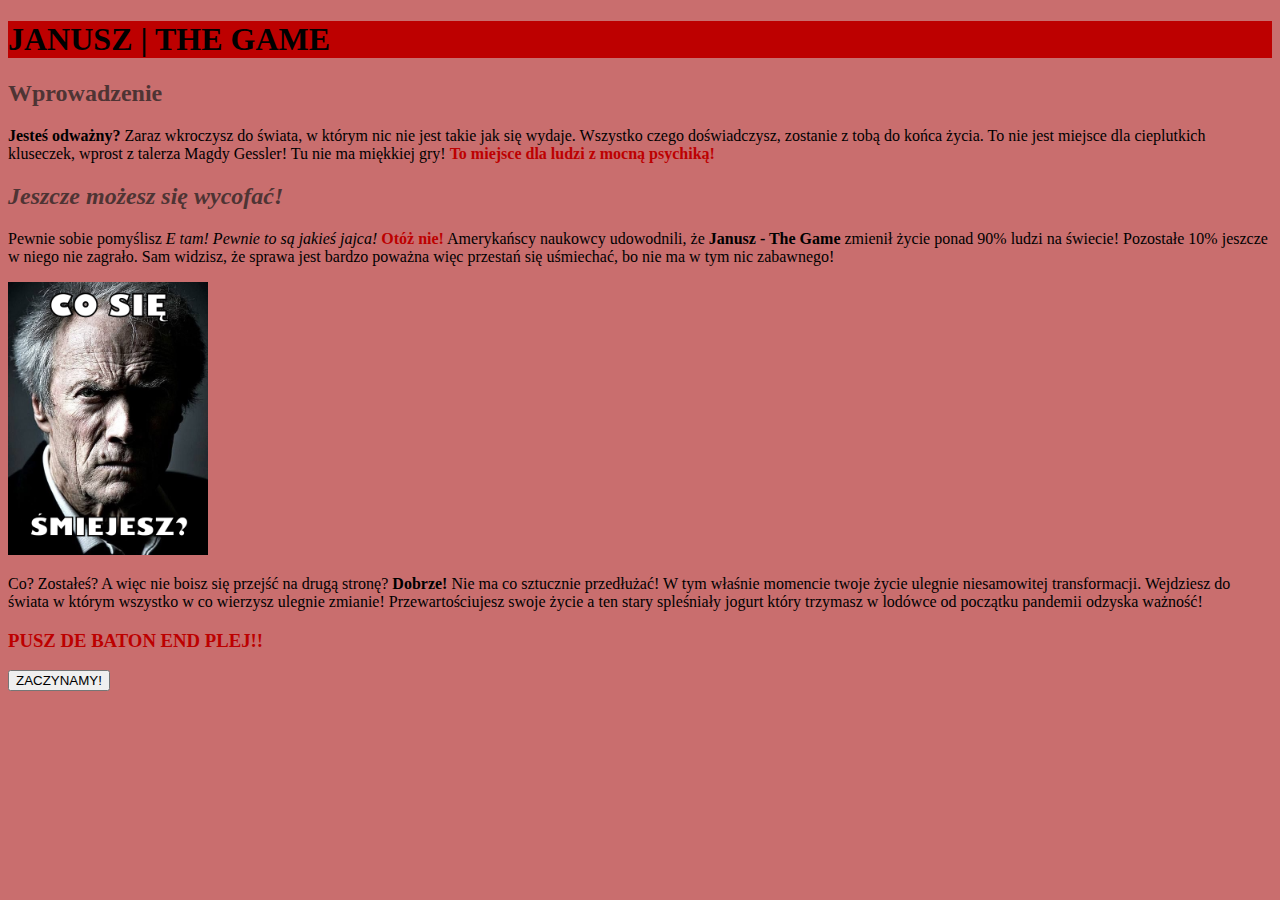
<file: index.html>
<!DOCTYPE html>
<html lang="pl">

<head>
    <meta charset="UTF-8">
    <meta http-equiv="X-UA-Compatible" content="IE=edge">
    <meta name="viewport" content="width=device-width, initial-scale=1.0">
    <title>JANUSZ | THE GAME</title>
    <link href="css/style.css" rel="stylesheet">
    <script defer src="js/script.js"></script>
</head>

<body>
    <h1 class="header">JANUSZ | THE GAME</h1>
    <h2>Wprowadzenie</h2>
    <p><b>Jesteś odważny?</b> Zaraz wkroczysz do świata, w którym nic nie jest takie jak się wydaje. Wszystko czego
        doświadczysz, zostanie z tobą do końca życia. To nie jest miejsce dla cieplutkich kluseczek, wprost z
        talerza
        Magdy Gessler! Tu nie ma miękkiej gry! <strong>To miejsce dla ludzi z mocną psychiką!</strong></p>
    <h2><em>Jeszcze możesz się wycofać!</em></h2>
    <p>Pewnie sobie pomyślisz <i>E tam! Pewnie to są jakieś jajca!</i> <strong>Otóż nie!</strong> Amerykańscy
        naukowcy udowodnili, że <b>Janusz - The Game</b> zmienił życie ponad 90% ludzi na świecie! Pozostałe 10%
        jeszcze
        w niego nie zagrało. Sam widzisz, że sprawa jest bardzo poważna więc przestań się uśmiechać, bo nie ma w tym
        nic
        zabawnego!</p>
    <img width="200" src="images/clint.png" alt="Zdjęcie wpienionego Clinta!">
    <p>Co? Zostałeś? A więc nie boisz się przejść na drugą stronę? <b>Dobrze!</b> Nie ma co sztucznie przedłużać! W
        tym
        właśnie momencie twoje życie ulegnie niesamowitej transformacji. Wejdziesz do świata w którym wszystko w co
        wierzysz ulegnie zmianie! Przewartościujesz swoje życie a ten stary spleśniały jogurt który trzymasz w
        lodówce
        od początku pandemii odzyska ważność!</p>
    <h3>PUSZ DE BATON END PLEJ!!</h3>

    <button onclick="location.href='stejdz1.html'">ZACZYNAMY!</button>
</body>

</html>
</file>
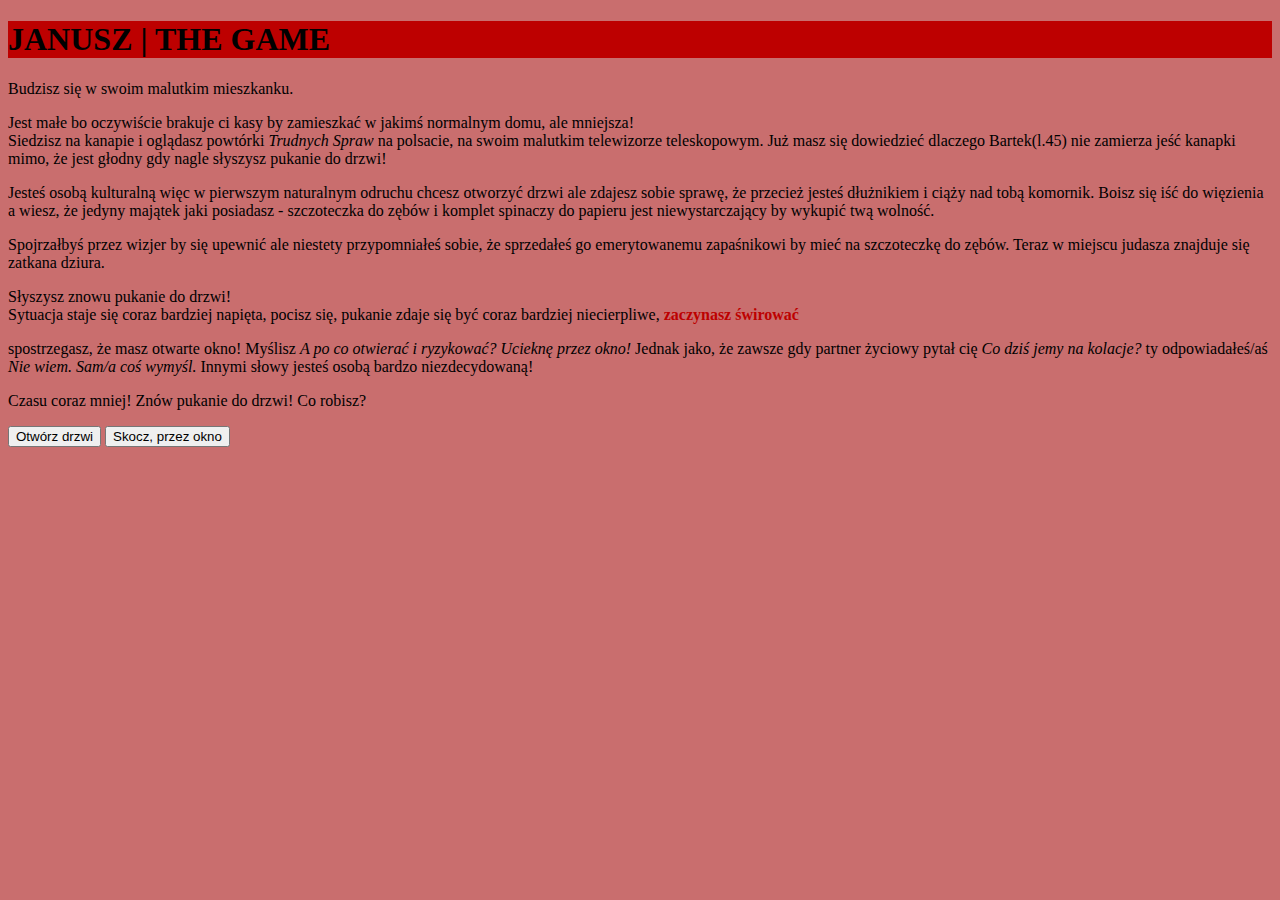
<file: stejdz1.html>
<!DOCTYPE html>
<html lang="pl">

<head>
    <meta charset="UTF-8">
    <meta http-equiv="X-UA-Compatible" content="IE=edge">
    <meta name="viewport" content="width=device-width, initial-scale=1.0">
    <title>Stejdz 1</title>
    <link href="css/style.css" rel="stylesheet">
    <script defer src="js/script.js"></script>
</head>

<body>
    <h1 class="header">JANUSZ | THE GAME</h1>
    <div class="container">
        <p>Budzisz się w swoim malutkim mieszkanku.</p>
        <p>Jest małe bo oczywiście brakuje ci kasy by zamieszkać w jakimś normalnym domu, ale mniejsza!
            <br />
            Siedzisz na kanapie i oglądasz powtórki <i>Trudnych Spraw</i> na polsacie, na swoim malutkim telewizorze
            teleskopowym. Już masz się dowiedzieć dlaczego Bartek(l.45) nie zamierza jeść kanapki mimo, że jest głodny
            gdy
            nagle słyszysz pukanie do drzwi!
        </p>
        <p>Jesteś osobą kulturalną więc w pierwszym naturalnym odruchu chcesz otworzyć drzwi ale zdajesz sobie sprawę,
            że
            przecież jesteś dłużnikiem i ciąży nad tobą komornik. Boisz się iść do więzienia a wiesz, że jedyny majątek
            jaki
            posiadasz - szczoteczka do zębów i komplet spinaczy do papieru jest niewystarczający by wykupić twą wolność.
        </p>
        <p>Spojrzałbyś przez wizjer by się upewnić ale niestety przypomniałeś sobie, że sprzedałeś go emerytowanemu
            zapaśnikowi by mieć na szczoteczkę do zębów. Teraz w miejscu judasza znajduje się zatkana dziura.</p>
        <p>Słyszysz znowu pukanie do drzwi!
            <br />
            Sytuacja staje się coraz bardziej napięta, pocisz się, pukanie zdaje się być coraz bardziej niecierpliwe,
            <strong>zaczynasz świrować</strong>
        </p>
        <p>spostrzegasz, że masz otwarte okno! Myślisz <i>A po co otwierać i ryzykować? Ucieknę przez okno!</i> Jednak
            jako,
            że zawsze gdy partner życiowy pytał cię <i>Co dziś jemy na kolacje?</i> ty odpowiadałeś/aś <i>Nie wiem.
                Sam/a
                coś wymyśl.</i> Innymi słowy jesteś osobą bardzo niezdecydowaną!</p>
        <p>Czasu coraz mniej! Znów pukanie do drzwi! Co robisz?</p>

        <button onclick="location.href='stejdz2.html'">Otwórz drzwi</button>
        <button class="butt">Skocz, przez okno</button>
    </div>
</body>

</html>
</file>
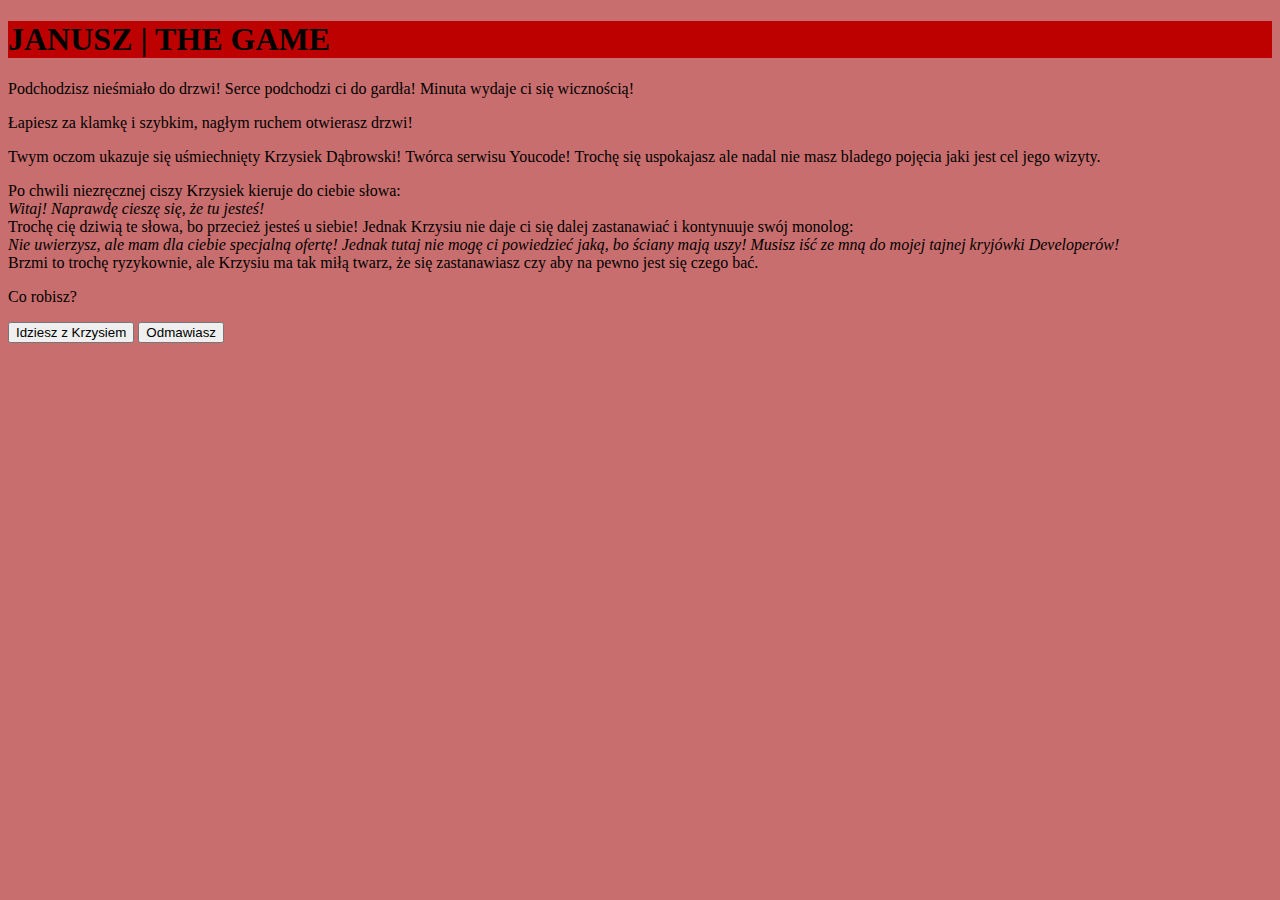
<file: stejdz2.html>
<!DOCTYPE html>
<html lang="pl">

<head>
    <meta charset="UTF-8">
    <meta http-equiv="X-UA-Compatible" content="IE=edge">
    <meta name="viewport" content="width=device-width, initial-scale=1.0">
    <title>Stejdz 2</title>
    <link href="css/style.css" rel="stylesheet">
    <script defer src="js/script.js"></script>
</head>

<body>
    <h1 class="header">JANUSZ | THE GAME</h1>
    <p>Podchodzisz nieśmiało do drzwi! Serce podchodzi ci do gardła! Minuta wydaje ci się wicznością!</p>
    <p>Łapiesz za klamkę i szybkim, nagłym ruchem otwierasz drzwi!</p>
    <p>Twym oczom ukazuje się uśmiechnięty Krzysiek Dąbrowski! Twórca serwisu Youcode! Trochę się uspokajasz ale nadal
        nie masz bladego pojęcia jaki jest cel jego wizyty.</p>
    <p>Po chwili niezręcznej ciszy Krzysiek kieruje do ciebie słowa:
        <br />
        <i>Witaj! Naprawdę cieszę się, że tu jesteś!</i>
        <br />
        Trochę cię dziwią te słowa, bo przecież jesteś u siebie! Jednak Krzysiu nie daje ci się dalej zastanawiać i
        kontynuuje swój monolog:
        <br />
        <i>Nie uwierzysz, ale mam dla ciebie specjalną ofertę! Jednak tutaj nie mogę ci powiedzieć jaką, bo ściany mają
            uszy! Musisz iść ze mną do mojej tajnej kryjówki Developerów!</i>
        <br />
        Brzmi to trochę ryzykownie, ale Krzysiu ma tak miłą twarz, że się zastanawiasz czy aby na pewno jest się czego
        bać.
    </p>
    <p>Co robisz?</p>
    <button onclick="location.href='stejdz5.html'">Idziesz z Krzysiem</button>
    <button onclick="location.href='stejdz3.html'">Odmawiasz</button>
</body>

</html>
</file>
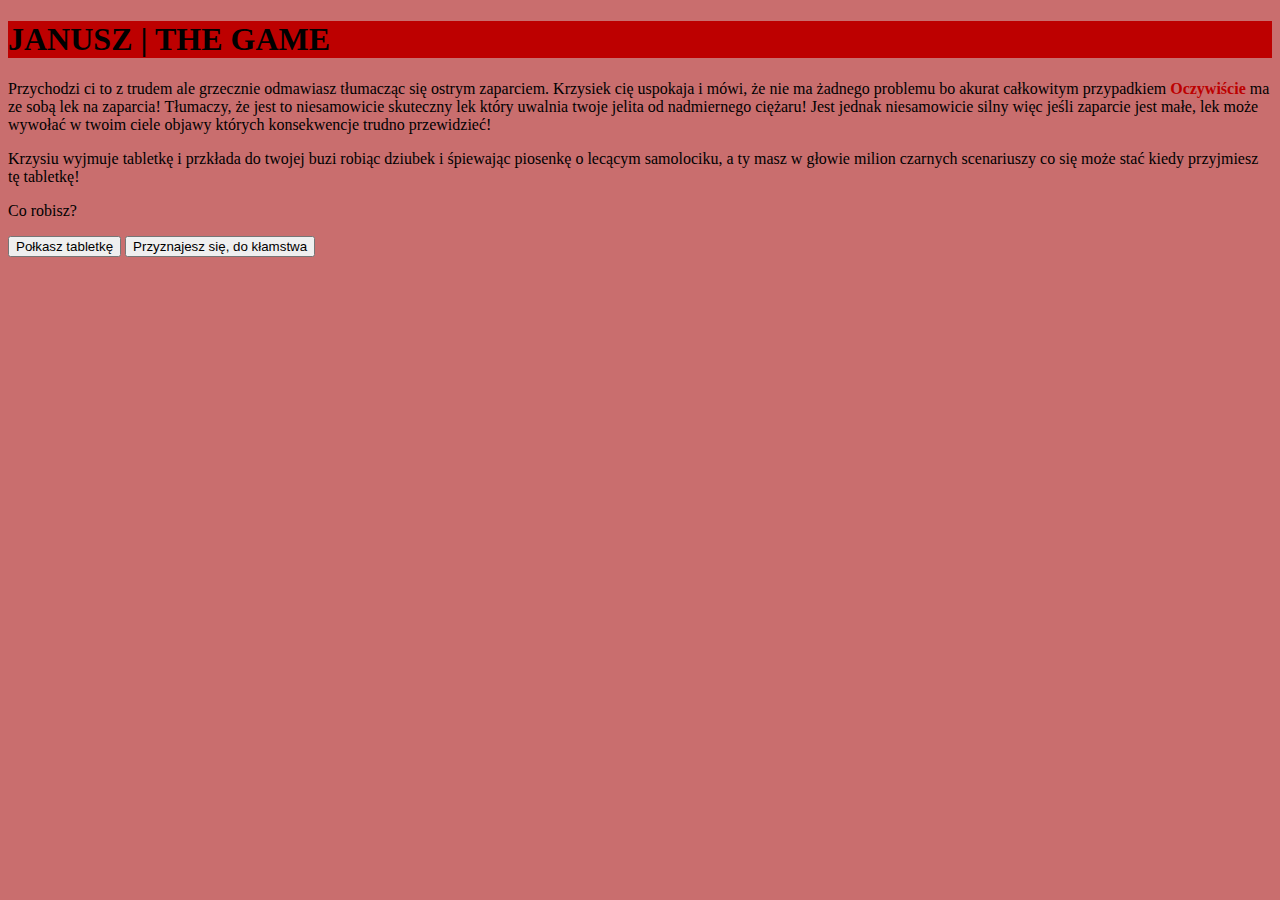
<file: stejdz3.html>
<!DOCTYPE html>
<html lang="pl">

<head>
    <meta charset="UTF-8">
    <meta http-equiv="X-UA-Compatible" content="IE=edge">
    <meta name="viewport" content="width=device-width, initial-scale=1.0">
    <title>Stejdz 3</title>
    <link href="css/style.css" rel="stylesheet">
    <script defer src="js/script2.js"></script>
</head>

<body>
    <h1 class="header">JANUSZ | THE GAME</h1>
    <div class="cont">
        <p>Przychodzi ci to z trudem ale grzecznie odmawiasz tłumacząc się ostrym zaparciem. Krzysiek cię uspokaja i
            mówi, że nie ma żadnego problemu bo akurat całkowitym przypadkiem <strong>Oczywiście</strong> ma ze sobą lek
            na zaparcia! Tłumaczy, że jest to niesamowicie skuteczny lek który uwalnia twoje jelita od nadmiernego
            ciężaru! Jest jednak niesamowicie silny więc jeśli zaparcie jest małe, lek może wywołać w twoim ciele objawy
            których konsekwencje trudno przewidzieć!</p>
        <p>Krzysiu wyjmuje tabletkę i przkłada do twojej buzi robiąc dziubek i śpiewając piosenkę o lecącym samolociku,
            a ty masz w głowie milion czarnych scenariuszy co się może stać kiedy przyjmiesz tę tabletkę!
        </p>
        <p>Co robisz?</p>
        <button class="tab">Połkasz tabletkę</button>
        <button onclick="location.href='stejdz4.html'">Przyznajesz się, do kłamstwa</button>
    </div>
</body>

</html>
</file>
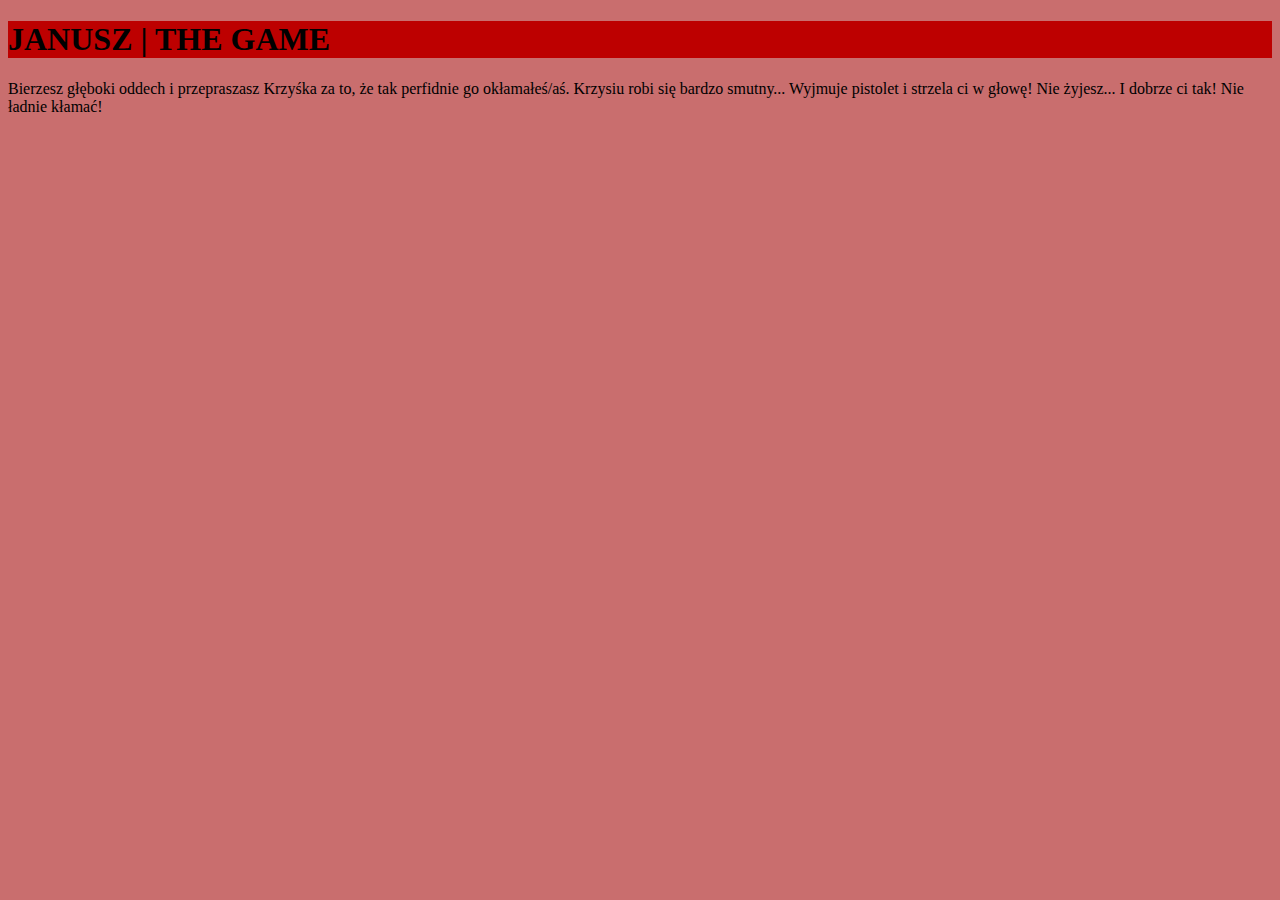
<file: stejdz4.html>
<!DOCTYPE html>
<html lang="pl">

<head>
    <meta charset="UTF-8">
    <meta http-equiv="X-UA-Compatible" content="IE=edge">
    <meta name="viewport" content="width=device-width, initial-scale=1.0">
    <title>Stejdz 3</title>
    <link href="css/style.css" rel="stylesheet">
    <script defer src="js/script.js"></script>
</head>

<body>
    <h1 class="header">JANUSZ | THE GAME</h1>
    <p>Bierzesz głęboki oddech i przepraszasz Krzyśka za to, że tak perfidnie go okłamałeś/aś. Krzysiu robi się bardzo
        smutny... Wyjmuje pistolet i strzela ci w głowę! Nie żyjesz... I dobrze ci tak! Nie ładnie kłamać!</p>
</body>

</html>
</file>
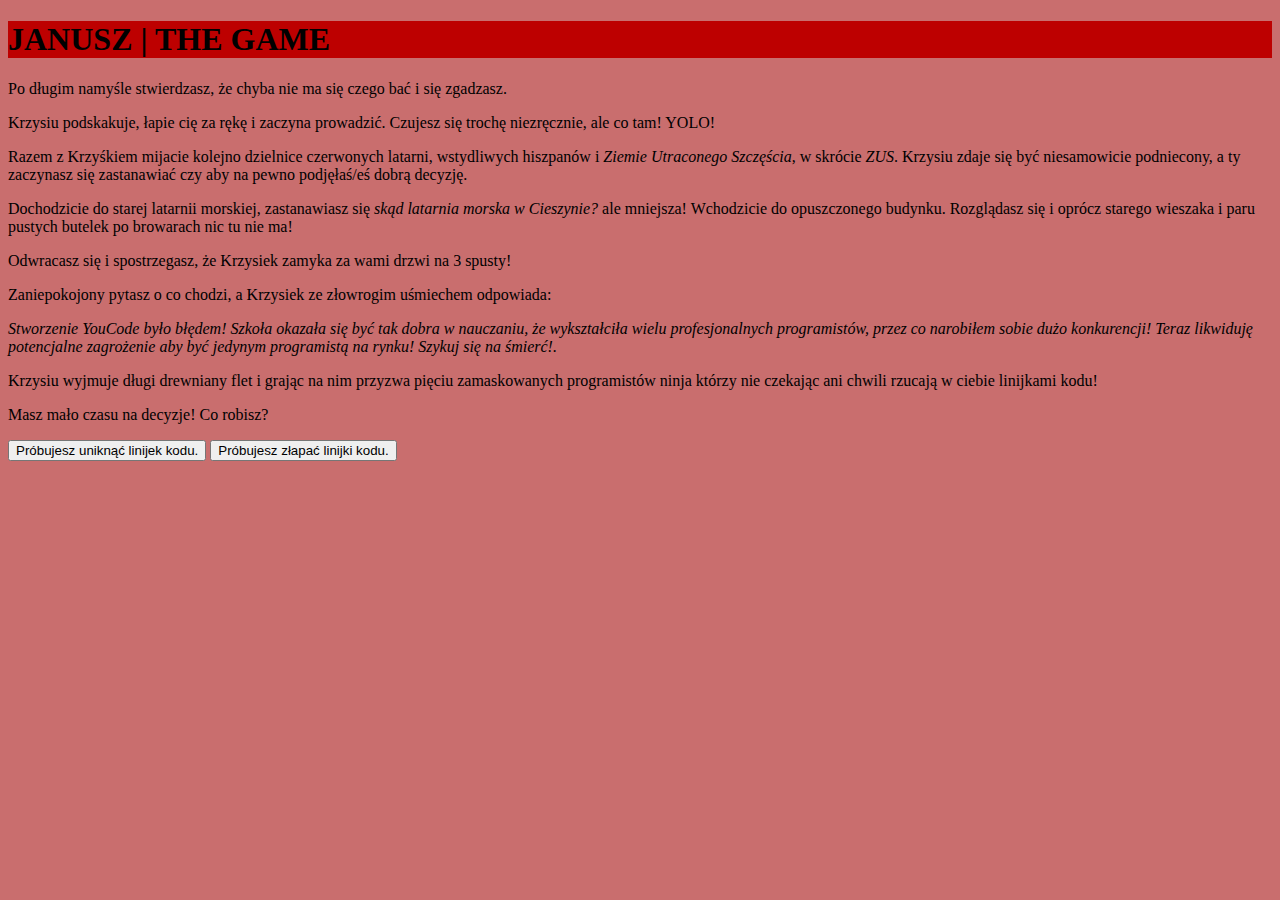
<file: stejdz5.html>
<!DOCTYPE html>
<html lang="pl">

<head>
    <meta charset="UTF-8">
    <meta http-equiv="X-UA-Compatible" content="IE=edge">
    <meta name="viewport" content="width=device-width, initial-scale=1.0">
    <title>Stejdz 5</title>
    <link href="css/style.css" rel="stylesheet">
    <script defer src="js/script.js"></script>
</head>

<body>
    <h1 class="header">JANUSZ | THE GAME</h1>
    <p>Po długim namyśle stwierdzasz, że chyba nie ma się czego bać i się zgadzasz.</p>
    <p>Krzysiu podskakuje, łapie cię za rękę i zaczyna prowadzić. Czujesz się trochę niezręcznie, ale co tam! YOLO!</p>
    <p>Razem z Krzyśkiem mijacie kolejno dzielnice czerwonych latarni, wstydliwych hiszpanów i <i>Ziemie Utraconego
            Szczęścia</i>, w skrócie <i>ZUS</i>. Krzysiu zdaje się być niesamowicie podniecony, a ty zaczynasz się
        zastanawiać czy aby na pewno podjęłaś/eś dobrą decyzję.</p>
    <p>Dochodzicie do starej latarnii morskiej, zastanawiasz się <i>skąd latarnia morska w Cieszynie?</i> ale mniejsza!
        Wchodzicie do opuszczonego budynku. Rozglądasz się i oprócz starego wieszaka i paru pustych butelek po browarach
        nic tu nie ma!</p>
    <p>Odwracasz się i spostrzegasz, że Krzysiek zamyka za wami drzwi na 3 spusty!</p>
    <p>Zaniepokojony pytasz o co chodzi, a Krzysiek ze złowrogim uśmiechem odpowiada:</p>
    <p><i>Stworzenie YouCode było błędem! Szkoła okazała się być tak dobra w nauczaniu, że wykształciła wielu
            profesjonalnych programistów, przez co narobiłem sobie dużo konkurencji! Teraz likwiduję potencjalne
            zagrożenie aby być jedynym programistą na rynku! Szykuj się na śmierć!.</i></p>
    <p>Krzysiu wyjmuje długi drewniany flet i grając na nim przyzwa pięciu zamaskowanych programistów ninja którzy nie
        czekając ani chwili rzucają w ciebie linijkami kodu!</p>
    <p>Masz mało czasu na decyzje! Co robisz?</p>
    <button onclick="location.href='stejdz6.html'">Próbujesz uniknąć linijek kodu.</button>
    <button onclick="location.href='stejdz7.html'">Próbujesz złapać linijki kodu.</button>
</body>

</html>
</file>
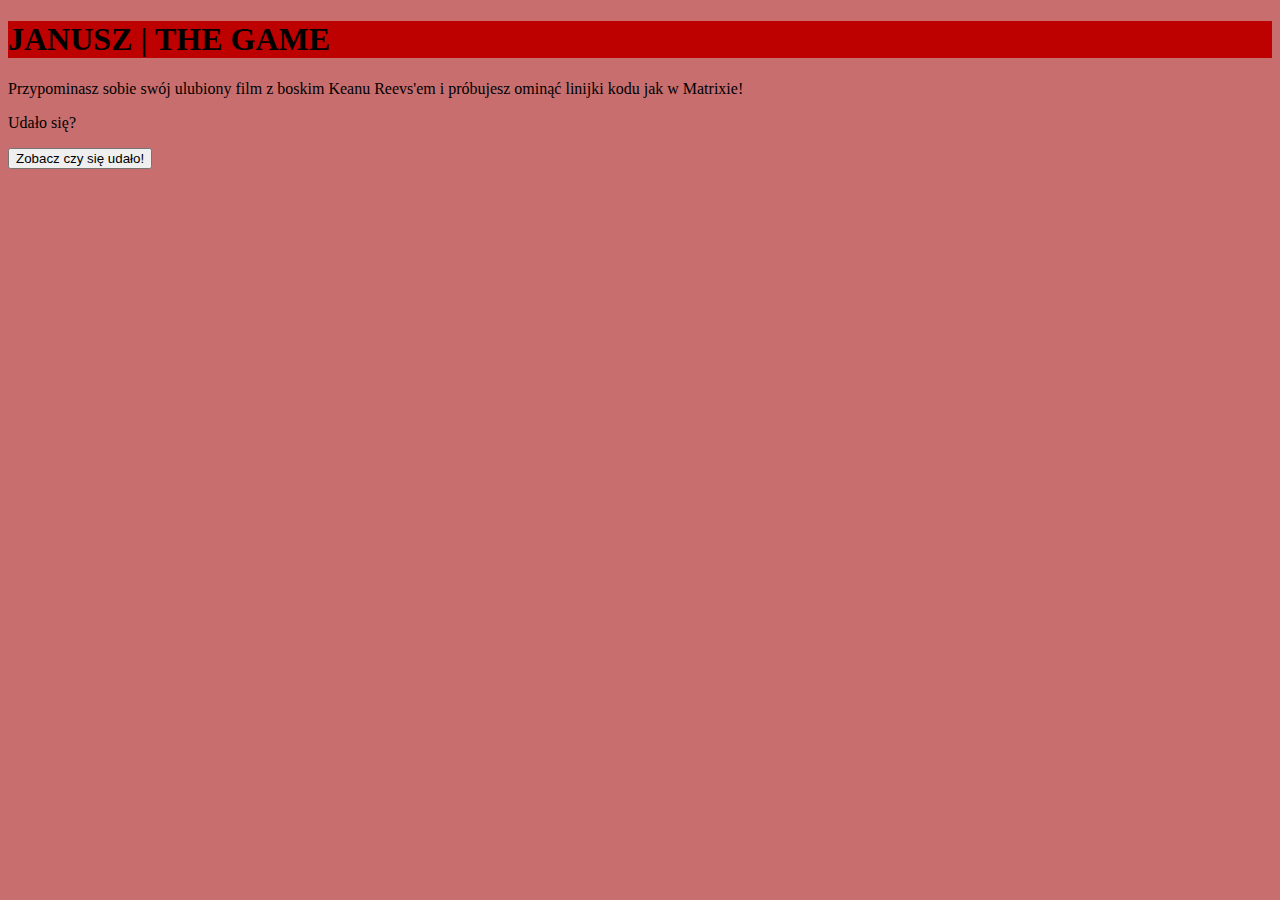
<file: stejdz6.html>
<!DOCTYPE html>
<html lang="pl">

<head>
    <meta charset="UTF-8">
    <meta http-equiv="X-UA-Compatible" content="IE=edge">
    <meta name="viewport" content="width=device-width, initial-scale=1.0">
    <title>Stejdz 6</title>
    <link href="css/style.css" rel="stylesheet">
    <script defer src="js/script3.js"></script>
</head>

<body>
    <h1 class="header">JANUSZ | THE GAME</h1>
    <div class="cnt">
        <p>Przypominasz sobie swój ulubiony film z boskim Keanu Reevs'em i próbujesz ominąć linijki kodu jak w Matrixie!
        </p>
        <p>Udało się?</p>
        <button class="liar">Zobacz czy się udało!</button>
    </div>
</body>

</html>
</file>
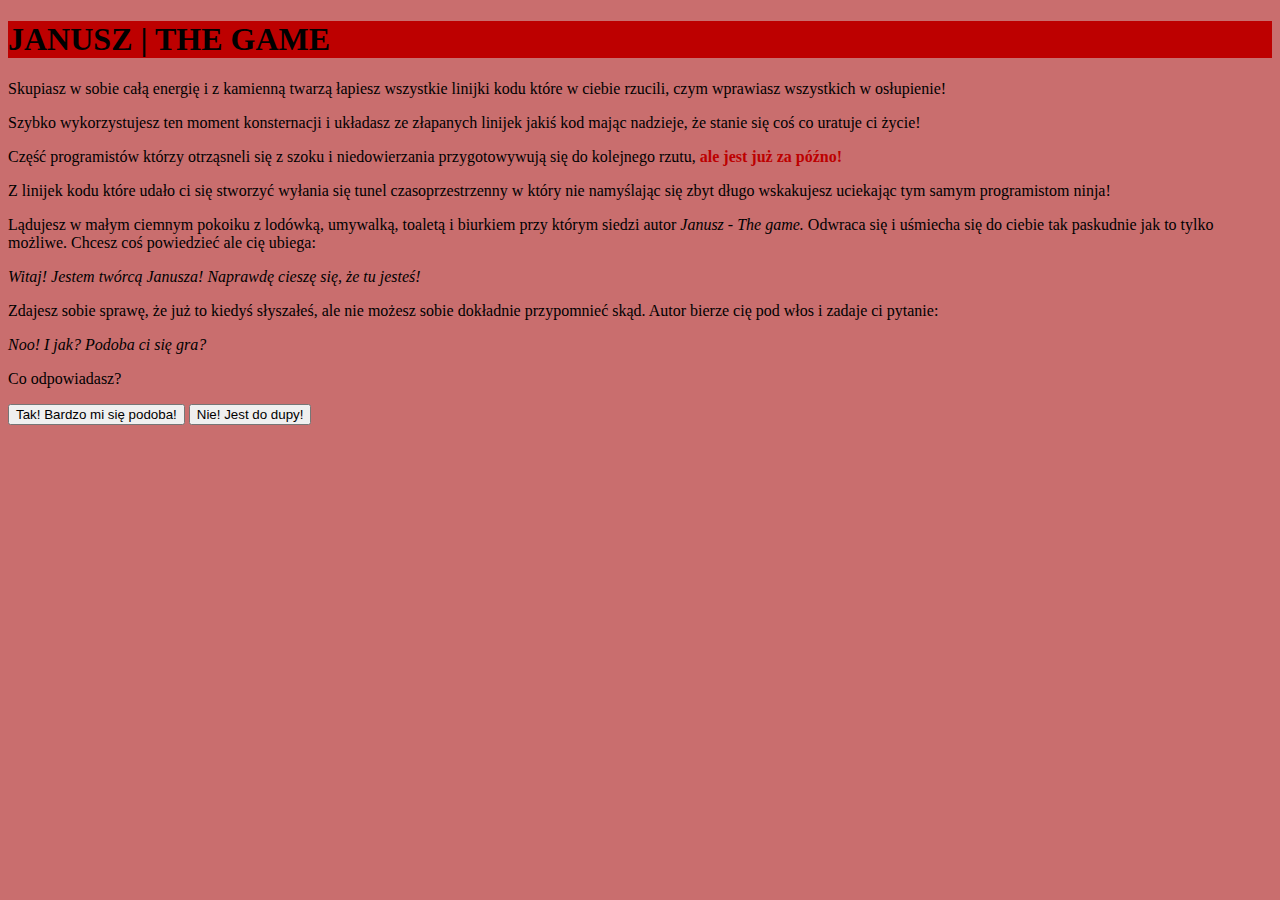
<file: stejdz7.html>
<!DOCTYPE html>
<html lang="pl">

<head>
    <meta charset="UTF-8">
    <meta http-equiv="X-UA-Compatible" content="IE=edge">
    <meta name="viewport" content="width=device-width, initial-scale=1.0">
    <title>Stejdz 7</title>
    <link href="css/style.css" rel="stylesheet">
    <script defer src="js/script4.js"></script>
</head>

<body>
    <h1 class="header">JANUSZ | THE GAME</h1>
    <div class="onn">
        <p>Skupiasz w sobie całą energię i z kamienną twarzą łapiesz wszystkie linijki kodu które w ciebie rzucili, czym
            wprawiasz wszystkich w osłupienie!</p>
        <p>Szybko wykorzystujesz ten moment konsternacji i układasz ze złapanych linijek jakiś kod mając nadzieje, że
            stanie się coś co uratuje ci życie!</p>
        <p>Część programistów którzy otrząsneli się z szoku i niedowierzania przygotowywują się do kolejnego rzutu,
            <strong>ale jest już za późno!</strong></p>
        <p>Z linijek kodu które udało ci się stworzyć wyłania się tunel czasoprzestrzenny w który nie namyślając się
            zbyt długo wskakujesz uciekając tym samym programistom ninja!</p>
        <p>Lądujesz w małym ciemnym pokoiku z lodówką, umywalką, toaletą i biurkiem przy którym siedzi autor <i>Janusz -
                The game.</i> Odwraca się i uśmiecha się do ciebie tak paskudnie jak to tylko możliwe. Chcesz coś
            powiedzieć ale cię ubiega:</p>
        <p><i>Witaj! Jestem twórcą Janusza! Naprawdę cieszę się, że tu jesteś!</i></p>
        <p>Zdajesz sobie sprawę, że już to kiedyś słyszałeś, ale nie możesz sobie dokładnie przypomnieć skąd. Autor
            bierze cię pod włos i zadaje ci pytanie:</p>
        <p><i>Noo! I jak? Podoba ci się gra?</i></p>
        <p>Co odpowiadasz?</p>
        <button class="ost">Tak! Bardzo mi się podoba!</button>
        <button onclick="location.href='stejdz8.html'">Nie! Jest do dupy!</button>
    </div>
</body>

</html>
</file>
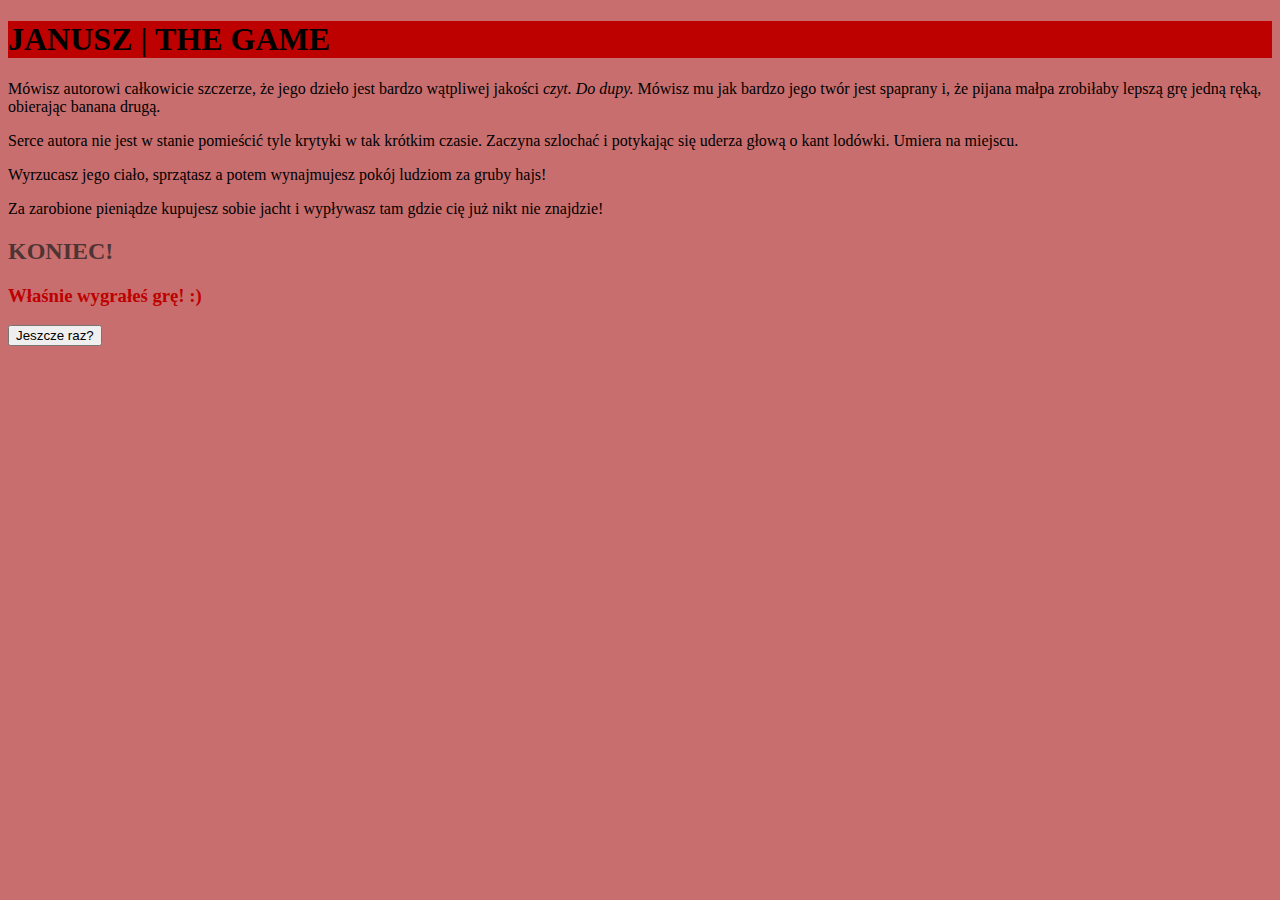
<file: stejdz8.html>
<!DOCTYPE html>
<html lang="pl">

<head>
    <meta charset="UTF-8">
    <meta http-equiv="X-UA-Compatible" content="IE=edge">
    <meta name="viewport" content="width=device-width, initial-scale=1.0">
    <title>Stejdz 8</title>
    <link href="css/style.css" rel="stylesheet">
    <script defer src="js/script.js"></script>
</head>

<body>
    <h1 class="header">JANUSZ | THE GAME</h1>
    <p>Mówisz autorowi całkowicie szczerze, że jego dzieło jest bardzo wątpliwej jakości <i>czyt. Do dupy.</i> Mówisz mu jak bardzo jego twór jest spaprany i, że pijana małpa zrobiłaby lepszą grę jedną ręką, obierając banana drugą.</p>
    <p>Serce autora nie jest w stanie pomieścić tyle krytyki w tak krótkim czasie. Zaczyna szlochać i potykając się uderza głową o kant lodówki. Umiera na miejscu.</p>
    <p>Wyrzucasz jego ciało, sprzątasz a potem wynajmujesz pokój ludziom za gruby hajs!</p>
    <p>Za zarobione pieniądze kupujesz sobie jacht i wypływasz tam gdzie cię już nikt nie znajdzie!</p>
    <h2>KONIEC!</h2>
    <h3>Właśnie wygrałeś grę! :)</h3>
    <button onclick="location.href='stejdz1.html'" >Jeszcze raz?</button>
</body>
</html>
</file>
<file: css/style.css>
body {
    background-color: #c96e6e;
}

.header {
    background-color: #bd0000;
}

h2 {
    color: #4e3434;
}

h3 {
    color: #bd0000;
}

strong {
    color: #bd0000;
}
</file>
